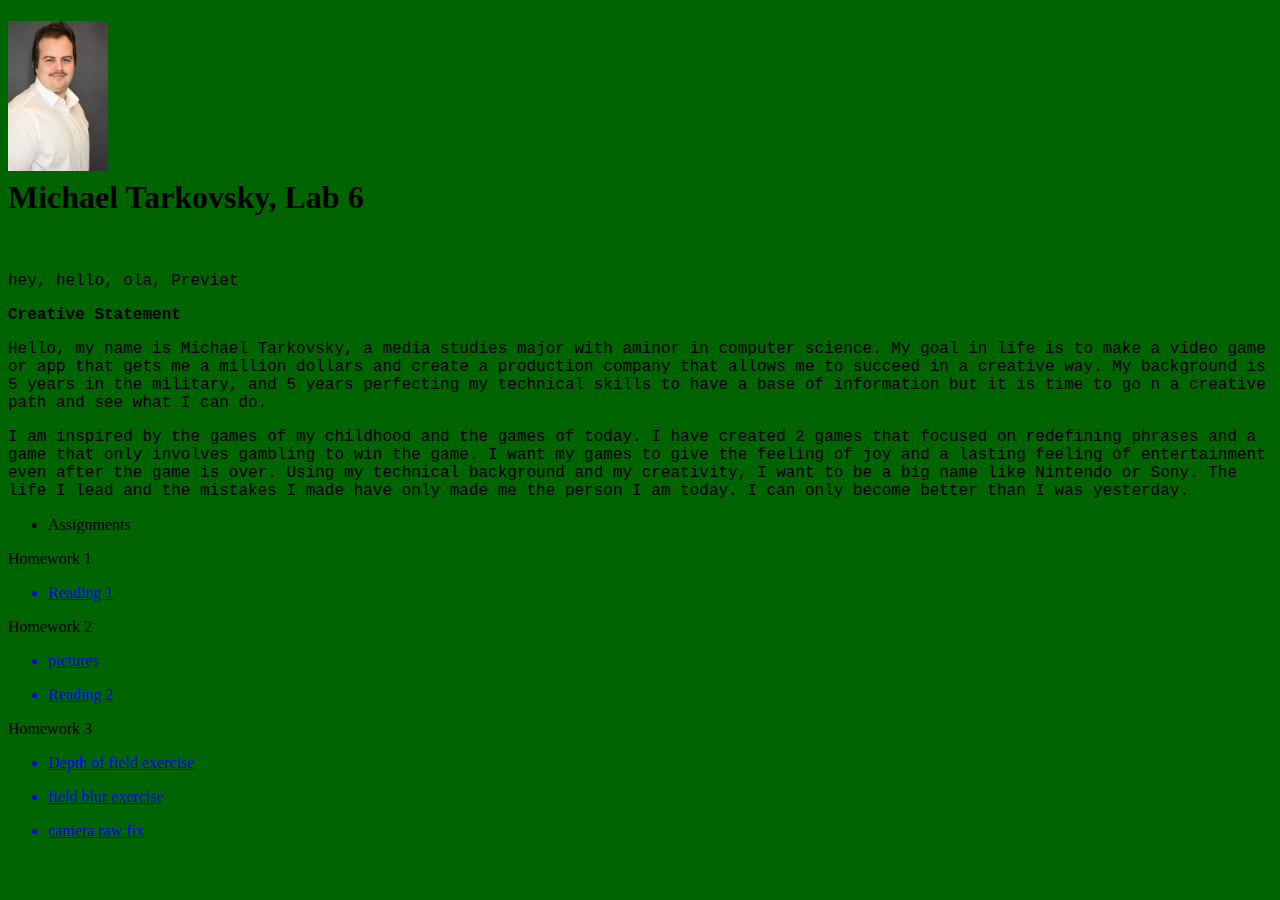
<file: index.html>
<!DOCTYPE html>
<html lang="en">
<head>
    <meta charset="UTF-8">
    <meta name="viewport" content="width=device-width, initial-scale=1.0">
    
    
<title>Michael's Page</title>
    <link rel="stylesheet" href="index.css">
    <style>
        p{
            font-family: 'Courier New', Courier, monospace;
        }
    </style>
</head>
<body>
    
 <h1><div id="image"><img src="Download(4).jpg" alt="" width="100" height="150" ><div id="hound">Michael Tarkovsky, Lab 6</div>
    </h1></div>
   
   
    <br>
    <a id="yellowblock">
    <p>hey, hello, ola, Previet</p>
    <p><b>Creative Statement</b></p>
    <p>Hello, my name is Michael Tarkovsky,
     a media studies major with aminor in computer science.
     My goal in life is to make a video game or app that gets
     me a million dollars and create a production company that
     allows me to succeed in a creative way. My background is 5
     years in the military, and 5 years perfecting my technical
     skills to have a base of information but it is time to go 
     n a creative path and see what I can do.
    </p>
    <p>I am inspired by the games of my childhood and the games 
    of today. I have created 2 games that focused on redefining 
    phrases and a game that only involves gambling to win the game. 
    I want my games to give the feeling of joy and a lasting feeling 
    of entertainment even after the game is over. Using my technical 
    background and my creativity, I want to be a big name like Nintendo 
    or Sony. The life I lead and the mistakes I made have only made me 
    the person I am today. I can only become better than I was yesterday.   </p></a>
    <ul>
        <div id="section"><li>Assignments</li></div>
    </ul>
            <div id="section1"><li>Homework 1</li></div>
    <ul>
        <div class="myButton" ><a href="reading1.html"><li>Reading 1</li></a></div>
    </ul>
    <div id="section1"><li>Homework 2</li></div>
    <ul>
        <div class="myButton" ><a href="homework2.html"><li>pictures</li></a></div>
    </ul>
     <ul>
        <div class="myButton" ><a href="reading2.html"><li>Reading 2</li></a></div>
    </ul>
    <div id="section1"><li>Homework 3</li></div>
     <ul>
        <div class="myButton" ><a href="dof.html"><li>Depth of field exercise</li></a></div>
    </ul>
    <ul>
        <div class="myButton" ><a href="fieldblur.html"><li>field blur exercise</li></a></div>
    </ul>
     <ul>
        <div class="myButton" ><a href="camera_raw.html"><li>camera raw fix</li></a></div>
    </ul>

</body>

</html>
</file>
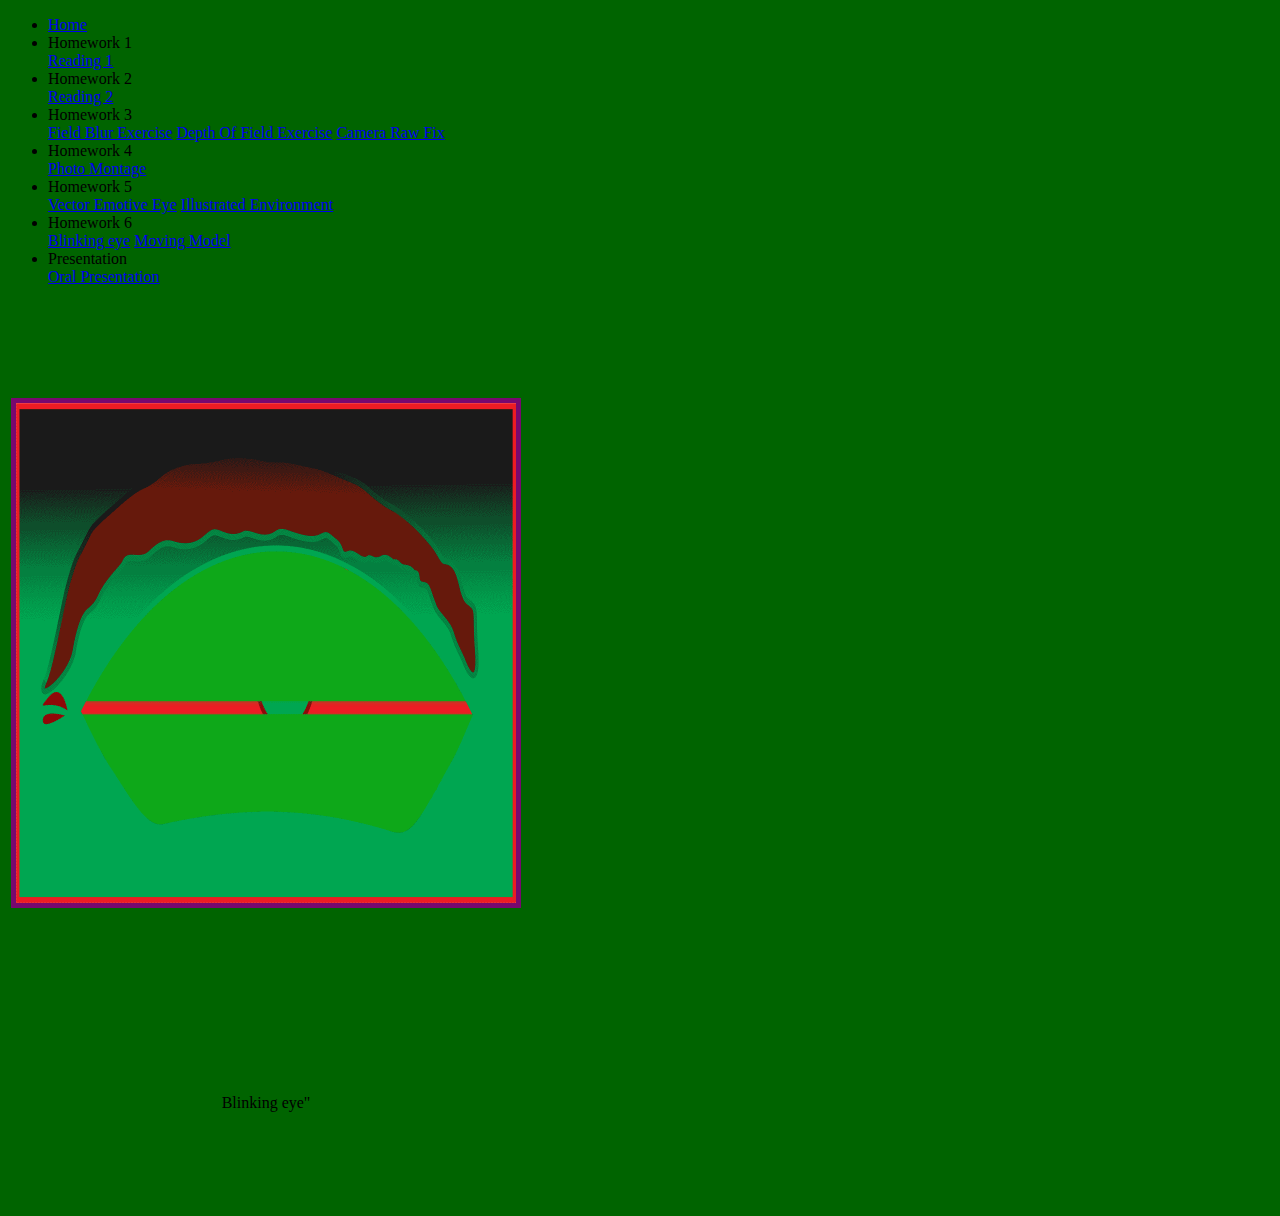
<file: eyegif.html>
<!DOCTYPE html>
<html lang="en">
<head>
    <meta charset="UTF-8">
    <meta name="viewport" content="width=device-width, initial-scale=1.0">
    <title>Blink animation</title>
     <link rel="stylesheet" href="index.css">
     <style>
        td {
              display: grid;
  place-items: center;
  height: 100vh;
        }
                img{
         border: 5px solid rgb(120, 8, 111);
         padding: 0%;
        }
     </style>

</head>
<body>
     <ul>
    <li><a href="index.html" >Home</a></li> 
    <li class="dropdown"> 
        <a class="dropbtn">Homework 1 </a>
            <div class="dropdown-content" >
                <a href="reading1.html" >Reading 1</a>
            </div>
    </li>
    <li class="dropdown">
        <a class="dropbtn">Homework 2</a>
            <div class="dropdown-content">
                <a href="homework2.html" >Reading 2</a>
            </div> 
    </li>
    <li class="dropdown">
        <a class="dropbtn">Homework 3</a>
            <div class="dropdown-content">
                <a href="fieldblur.html" > Field Blur Exercise</a>
                <a href="dof.html" > Depth Of Field Exercise</a>
                <a href="camera_raw.html"> Camera Raw Fix</a>
            </div> 
    </li>
    <li class="dropdown">
        <a class="dropbtn">Homework 4</a>
            <div class="dropdown-content">
                <a href="potomontage.html" >Photo Montage</a>
            </div> 
    </li>

    <li class="dropdown">
        <a class="dropbtn">Homework 5</a>
            <div class="dropdown-content">
                <a href="eye.html"> Vector Emotive Eye</a> 
                <a href="environment.html"> Illustrated Environment</a>
            </div> 
    </li>
    <li class="dropdown">
        <a class="dropbtn">Homework 6</a>
            <div class="dropdown-content">
                <a href="eyegif.html"> Blinking eye</a> 
                <a href="cut.html"> Moving Model</a>
            </div> 
    </li>
    <li class="dropdown">
        <a class="dropbtn">Presentation</a>
            <div class="dropdown-content">
                <a href="present.html"> Oral Presentation</a> 
            </div> 
    </li>
  </ul>
  <table>
        <td><img src="eye.gif" alt="" width="500" >
        <div id="section1"  >Blinking eye"</div></td>
    </table>
</body>
</html>
</file>
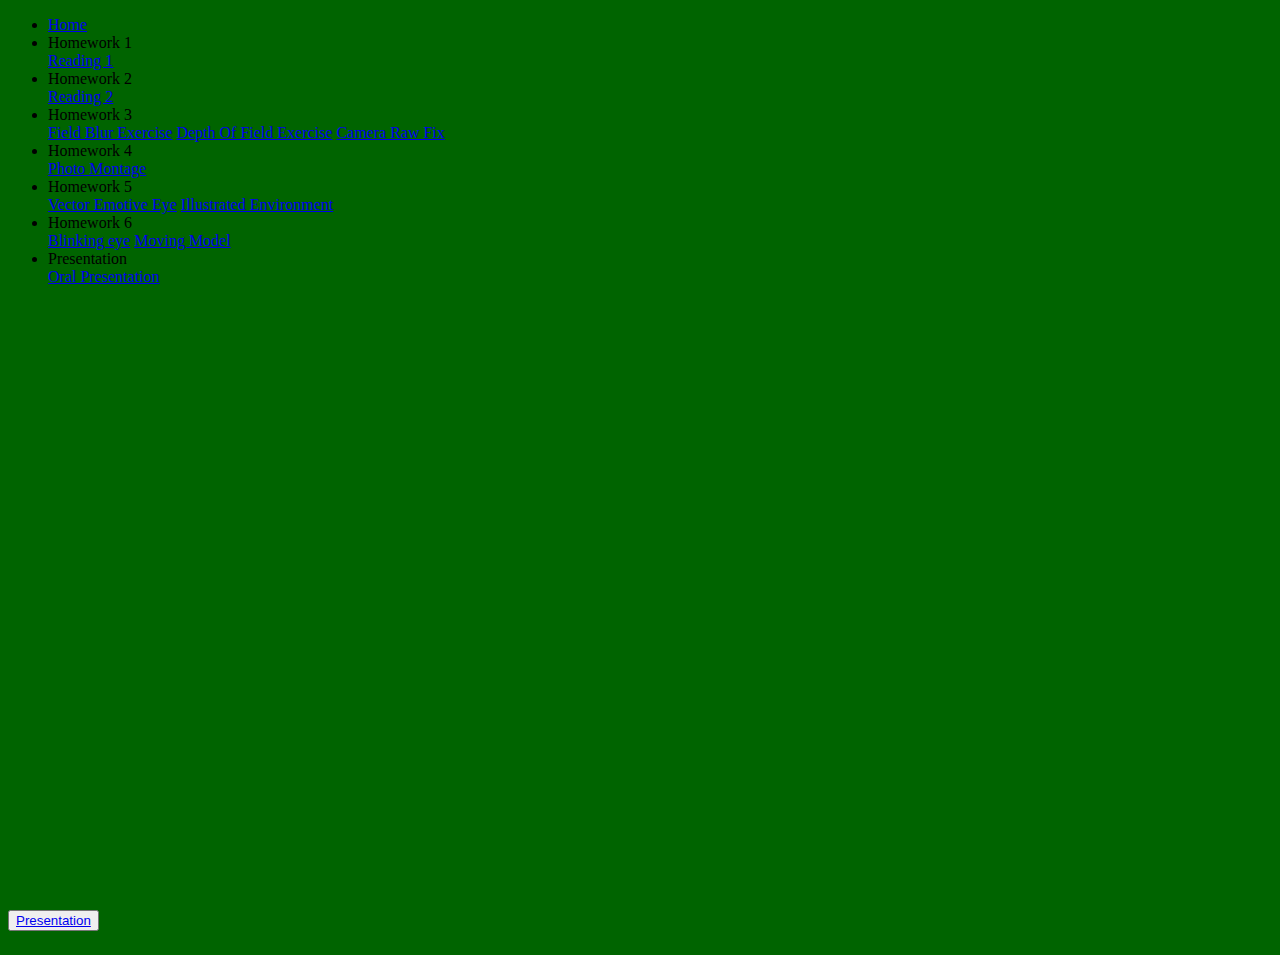
<file: present.html>
<!DOCTYPE html>
<html lang="en">
<head>
    <meta charset="UTF-8">
    <meta name="viewport" content="width=device-width, initial-scale=1.0">
    <title>Presentation</title>
     <link rel="stylesheet" href="index.css">

</head>
<body>
 <ul>
    <li><a href="index.html" >Home</a></li> 
    <li class="dropdown"> 
        <a class="dropbtn">Homework 1 </a>
            <div class="dropdown-content" >
                <a href="reading1.html" >Reading 1</a>
            </div>
    </li>
    <li class="dropdown">
        <a class="dropbtn">Homework 2</a>
            <div class="dropdown-content">
                <a href="homework2.html" >Reading 2</a>
            </div> 
    </li>
    <li class="dropdown">
        <a class="dropbtn">Homework 3</a>
            <div class="dropdown-content">
                <a href="fieldblur.html" > Field Blur Exercise</a>
                <a href="dof.html" > Depth Of Field Exercise</a>
                <a href="camera_raw.html"> Camera Raw Fix</a>
            </div> 
    </li>
    <li class="dropdown">
        <a class="dropbtn">Homework 4</a>
            <div class="dropdown-content">
                <a href="potomontage.html" >Photo Montage</a>
            </div> 
    </li>

    <li class="dropdown">
        <a class="dropbtn">Homework 5</a>
            <div class="dropdown-content">
                <a href="eye.html"> Vector Emotive Eye</a> 
                <a href="environment.html"> Illustrated Environment</a>
            </div> 
    </li>
    <li class="dropdown">
        <a class="dropbtn">Homework 6</a>
            <div class="dropdown-content">
                <a href="eyegif.html"> Blinking eye</a> 
                <a href="cut.html"> Moving Model</a>
            </div> 
    </li>
    <li class="dropdown">
        <a class="dropbtn">Presentation</a>
            <div class="dropdown-content">
                <a href="present.html"> Oral Presentation</a> 
            </div> 
    </li>
  </ul>    
<iframe src="https://docs.google.com/presentation/d/e/2PACX-1vQHNLsDP7aU8C-iRESqcpXtf_k7qbA-NuDoq7pfJb-BYsFhWLSnufEgpXJOEVtzcKzt-phcai19n_lY/pubembed?start=false&loop=false&delayms=3000" frameborder="0" width="960" height="569" allowfullscreen="true" mozallowfullscreen="true" webkitallowfullscreen="true"></iframe>
    <h1><button><a href="https://canva.link/el33eqhkxigbwkf">Presentation</a></button></h1>
</body>
</html>
</file>
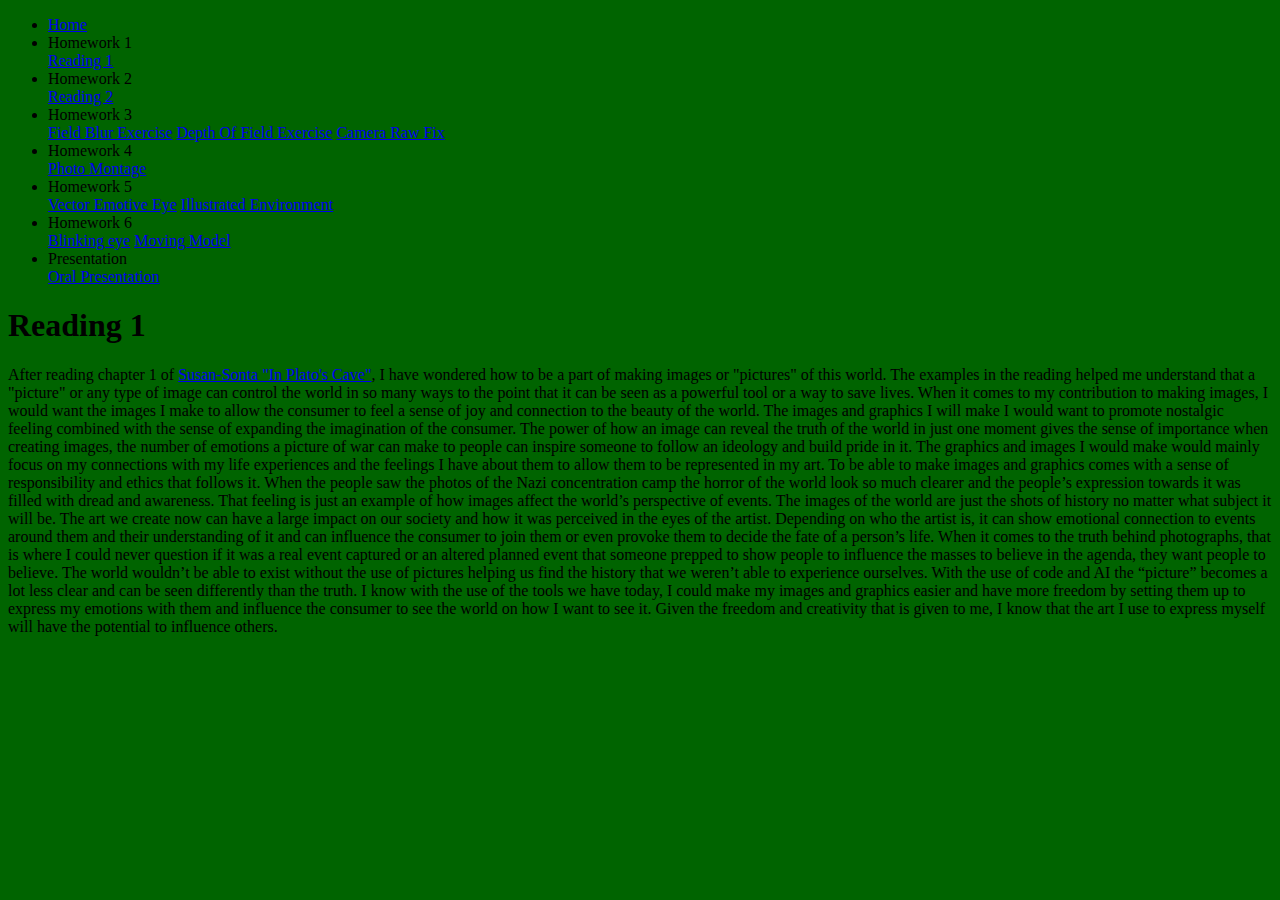
<file: reading1.html>
<!DOCTYPE html>
<html lang="en">
<head>
    <meta charset="UTF-8">
    <meta name="viewport" content="width=device-width, initial-scale=1.0">
    <title>Reading 1</title>
<link rel="stylesheet" href="index.css">
</head>
<body>
 <ul>
    <li><a href="index.html" >Home</a></li> 
    <li class="dropdown"> 
        <a class="dropbtn">Homework 1 </a>
            <div class="dropdown-content" >
                <a href="reading1.html" >Reading 1</a>
            </div>
    </li>
    <li class="dropdown">
        <a class="dropbtn">Homework 2</a>
            <div class="dropdown-content">
                <a href="homework2.html" >Reading 2</a>
            </div> 
    </li>
    <li class="dropdown">
        <a class="dropbtn">Homework 3</a>
            <div class="dropdown-content">
                <a href="fieldblur.html" > Field Blur Exercise</a>
                <a href="dof.html" > Depth Of Field Exercise</a>
                <a href="camera_raw.html"> Camera Raw Fix</a>
            </div> 
    </li>
    <li class="dropdown">
        <a class="dropbtn">Homework 4</a>
            <div class="dropdown-content">
                <a href="potomontage.html" >Photo Montage</a>
            </div> 
    </li>

    <li class="dropdown">
        <a class="dropbtn">Homework 5</a>
            <div class="dropdown-content">
                <a href="eye.html"> Vector Emotive Eye</a> 
                <a href="environment.html"> Illustrated Environment</a>
            </div> 
    </li>
    <li class="dropdown">
        <a class="dropbtn">Homework 6</a>
            <div class="dropdown-content">
                <a href="eyegif.html"> Blinking eye</a> 
                <a href="cut.html"> Moving Model</a>
            </div> 
    </li>
    <li class="dropdown">
        <a class="dropbtn">Presentation</a>
            <div class="dropdown-content">
                <a href="present.html"> Oral Presentation</a> 
            </div> 
    </li>
  </ul>
  <H1><div id="label1" >Reading 1</div></H1>
   <div id="yellowblock"><p>After reading chapter 1 of <a href="https://brightspace.cuny.edu/d2l/le/content/1128572/viewContent/39561988/View">Susan-Sonta "In Plato's Cave"</a>, I have wondered how to be a part of making images or "pictures" of this world.
         The examples in the reading helped me understand that a "picture" or any type of image can control the world in so many ways to the point that it can be seen as a powerful tool or a way to save lives.
           When it comes to my contribution to making images, I would want the images I make to allow the consumer to feel a sense of joy and connection to the beauty of the world. 
            The images and graphics I will make I would want to promote nostalgic feeling combined with the sense of expanding the imagination of the consumer.
              The power of how an image can reveal the truth of the world in just one moment gives the sense of importance when creating images, the number of emotions a picture of war can make to people can inspire someone to follow an ideology and build pride in it.
               The graphics and images I would make would mainly focus on my connections with my life experiences and the feelings I have about them to allow them to be represented in my art.
                To be able to make images and graphics comes with a sense of responsibility and ethics that follows it. When the people saw the photos of the Nazi concentration camp the horror of the world look so much clearer and the people’s expression towards it was filled with dread and awareness.
                 That feeling is just an example of how images affect the world’s perspective of events. The images of the world are just the shots of history no matter what subject it will be.
                  The art we create now can have a large impact on our society and how it was perceived in the eyes of the artist. 
                  Depending on who the artist is, it can show emotional connection to events around them and their understanding of it and can influence the consumer to join them or even provoke them to decide the fate of a person’s life.
                   When it comes to the truth behind photographs, that is where I could never question if it was a real event captured or an altered planned event that someone prepped to show people to influence the masses to believe in the agenda, they want people to believe.
                    The world wouldn’t be able to exist without the use of pictures helping us find the history that we weren’t able to experience ourselves. With the use of code and AI the “picture” becomes a lot less clear and can be seen differently than the truth.
                     I know with the use of the tools we have today, I could make my images and graphics easier and have more freedom by setting them up to express my emotions with them and influence the consumer to see the world on how I want to see it.
                      Given the freedom and creativity that is given to me, I know that the art I use to express myself will have the potential to influence others. </p></div>
    
</body>
</html>
</file>
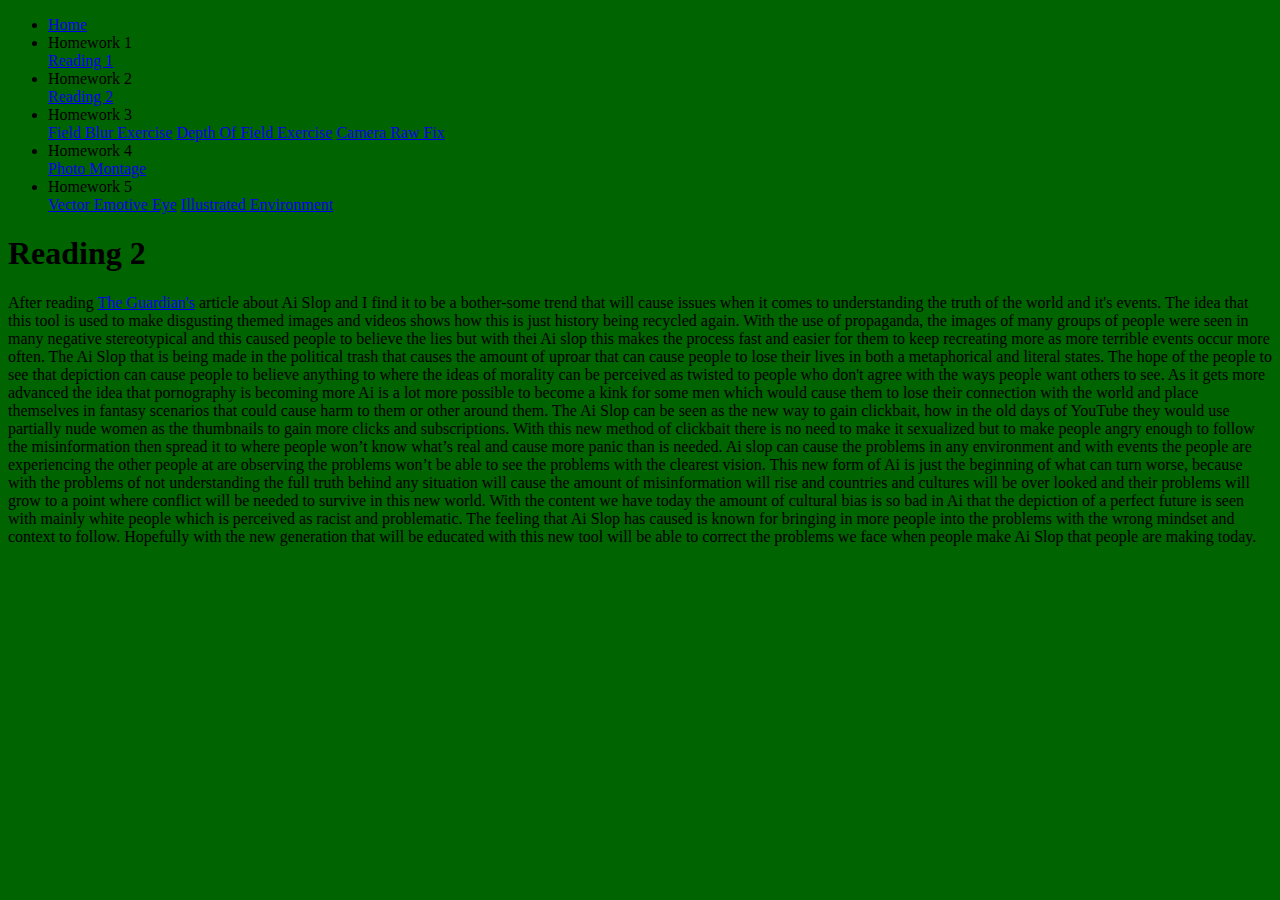
<file: reading2.html>
<!DOCTYPE html>
<html lang="en">
<head>
    <meta charset="UTF-8">
    <meta name="viewport" content="width=device-width, initial-scale=1.0">
    <title>Reading 1</title>
     <link rel="stylesheet" href="index.css">

</head>
<body>
<ul>
    <li><a href="index.html" >Home</a></li> 
    <li class="dropdown"> 
        <a class="dropbtn">Homework 1 </a>
            <div class="dropdown-content" >
                <a href="reading1.html" >Reading 1</a>
            </div>
    </li>
    <li class="dropdown">
        <a class="dropbtn">Homework 2</a>
            <div class="dropdown-content">
                <a href="homework2.html" >Reading 2</a>
            </div> 
    </li>
    <li class="dropdown">
        <a class="dropbtn">Homework 3</a>
            <div class="dropdown-content">
                <a href="fieldblur.html" > Field Blur Exercise</a>
                <a href="dof.html" > Depth Of Field Exercise</a>
                <a href="camera_raw.html"> Camera Raw Fix</a>
            </div> 
    </li>
    <li class="dropdown">
        <a class="dropbtn">Homework 4</a>
            <div class="dropdown-content">
                <a href="potomontage.html" >Photo Montage</a>
            </div> 
    </li>

    <li class="dropdown">
        <a class="dropbtn">Homework 5</a>
            <div class="dropdown-content">
                <a href="eye.html"> Vector Emotive Eye</a> 
                <a href="environment.html"> Illustrated Environment</a>
            </div> 
    </li>
  </ul>
   <H1><div id="label1" >Reading 2</div></H1>
   <div id="yellowblock"><p>After reading <a href="https://www.theguardian.com/commentisfree/2025/apr/21/ai-slop-artificial-intelligence-social-media">The Guardian's</a> article about Ai Slop and I find it to be a bother-some trend that will cause issues when it comes to understanding the truth of the world and it's events.
The idea that this tool is used to make disgusting themed images and videos shows how this is just history being recycled again.
With the use of propaganda, the images of many groups of people were seen in many negative stereotypical and this caused people to believe the lies but with thei Ai slop this makes the process fast and easier for them to keep recreating more as more terrible events occur more often. 
The Ai Slop that is being made in the political trash that causes the amount of uproar that can cause people to lose their lives in both a metaphorical and literal states.
The hope of the people to see that depiction can cause people to believe anything to where the ideas of morality can be perceived as twisted to people who don't agree with the ways people want others to see.
As it gets more advanced the idea that pornography is becoming more Ai is a lot more possible to become a kink for some men which would cause them to lose their connection with the world and place themselves in fantasy scenarios that could cause harm to them or other around them.
The Ai Slop can be seen as the new way to gain clickbait, how in the old days of YouTube they would use partially nude women as the thumbnails to gain more clicks and subscriptions.
With this new method of clickbait there is no need to make it sexualized but to make people angry enough to follow the misinformation then spread it to where people won’t know what’s real and cause more panic than is needed.
Ai slop can cause the problems in any environment and with events the people are experiencing the other people at are observing the problems won’t be able to see the problems with the clearest vision.
This new form of Ai is just the beginning of what can turn worse, because with the problems of not understanding the full truth behind any situation will cause the amount of misinformation will rise and countries and cultures will be over looked and their problems will grow to a point where conflict will be needed to survive in this new world.
With the content we have today the amount of cultural bias is so bad in Ai that the depiction of a perfect future is seen with mainly white people which is perceived as racist and problematic.
The feeling that Ai Slop has caused is known for bringing in more people into the problems with the wrong mindset and context to follow.
Hopefully with the new generation that will be educated with this new tool will be able to correct the problems we face when people make Ai Slop that people are making today.

</p></div>
    
</body>

</html>
</file>
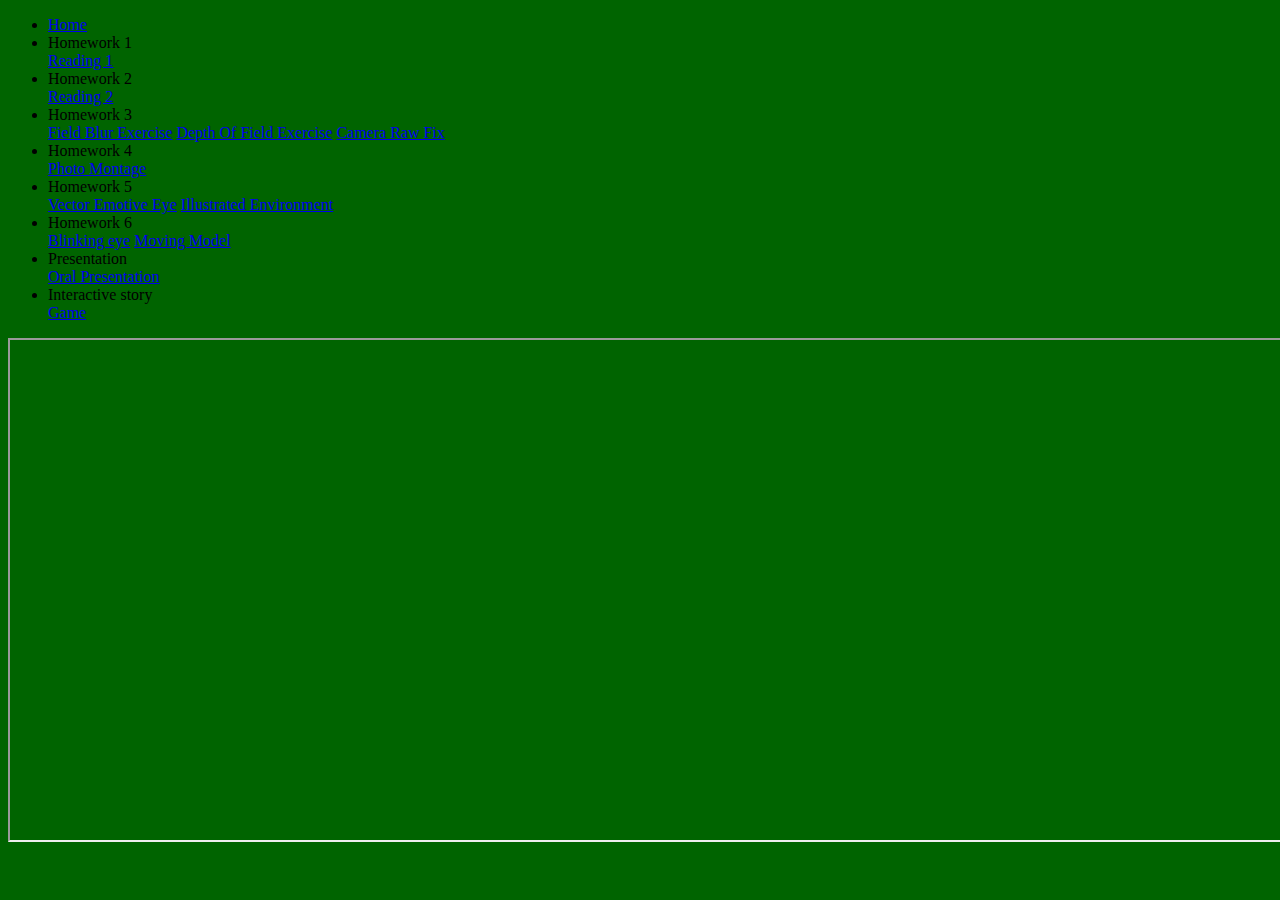
<file: story.html>
<!DOCTYPE html>
<html lang="en">
<head>
    <meta charset="UTF-8">
    <meta name="viewport" content="width=device-width, initial-scale=1.0">
    
    
<title>Game</title>
    <link rel="stylesheet" href="index.css">

    <style>
        .iframe{ image-orientation: inherit; width: inherit; height: inherit; justify-content: center; display: flex; align-items: center;}
    </style>

</head>
<body>
 <ul>
    <li><a href="index.html" >Home</a></li> 
        <li class="dropdown"> 
            <a class="dropbtn">Homework 1 </a>
                <div class="dropdown-content" >
                 <a href="reading1.html" >Reading 1</a>
                </div>
    </li>
    <li class="dropdown">
        <a class="dropbtn">Homework 2</a>
            <div class="dropdown-content">
                <a href="homework2.html" >Reading 2</a>
            </div> 
    </li>
    <li class="dropdown">
        <a class="dropbtn">Homework 3</a>
            <div class="dropdown-content">
                <a href="fieldblur.html" > Field Blur Exercise</a>
                <a href="dof.html" > Depth Of Field Exercise</a>
                <a href="camera_raw.html"> Camera Raw Fix</a>
            </div> 
    </li>
    <li class="dropdown">
        <a class="dropbtn">Homework 4</a>
            <div class="dropdown-content">
                <a href="potomontage.html" >Photo Montage</a>
            </div> 
    </li>

    <li class="dropdown">
        <a class="dropbtn">Homework 5</a>
            <div class="dropdown-content">
                <a href="eye.html"> Vector Emotive Eye</a> 
                <a href="environment.html"> Illustrated Environment</a>
            </div> 
    </li>
    <li class="dropdown">
        <a class="dropbtn">Homework 6</a>
            <div class="dropdown-content">
                <a href="eyegif.html"> Blinking eye</a> 
                <a href="cut.html"> Moving Model</a>
            </div> 
    </li>
    <li class="dropdown">
        <a class="dropbtn">Presentation</a>
            <div class="dropdown-content">
                <a href="present.html"> Oral Presentation</a> 
            </div> 
    </li>
    <li class="dropdown">
        <a class="dropbtn">Interactive story</a>
            <div class="dropdown-content">
                <a href="story.html"> Game</a> 
            </div> 
    </li>
</ul>
<iframe src="https://mtar347.github.io/Duckin-choice/" frameborder="2" width="1500" height="500" ></iframe>
</body>
</html>
</file>
<file: index.css>
body {
    background-color: darkgreen;
}
</file>
